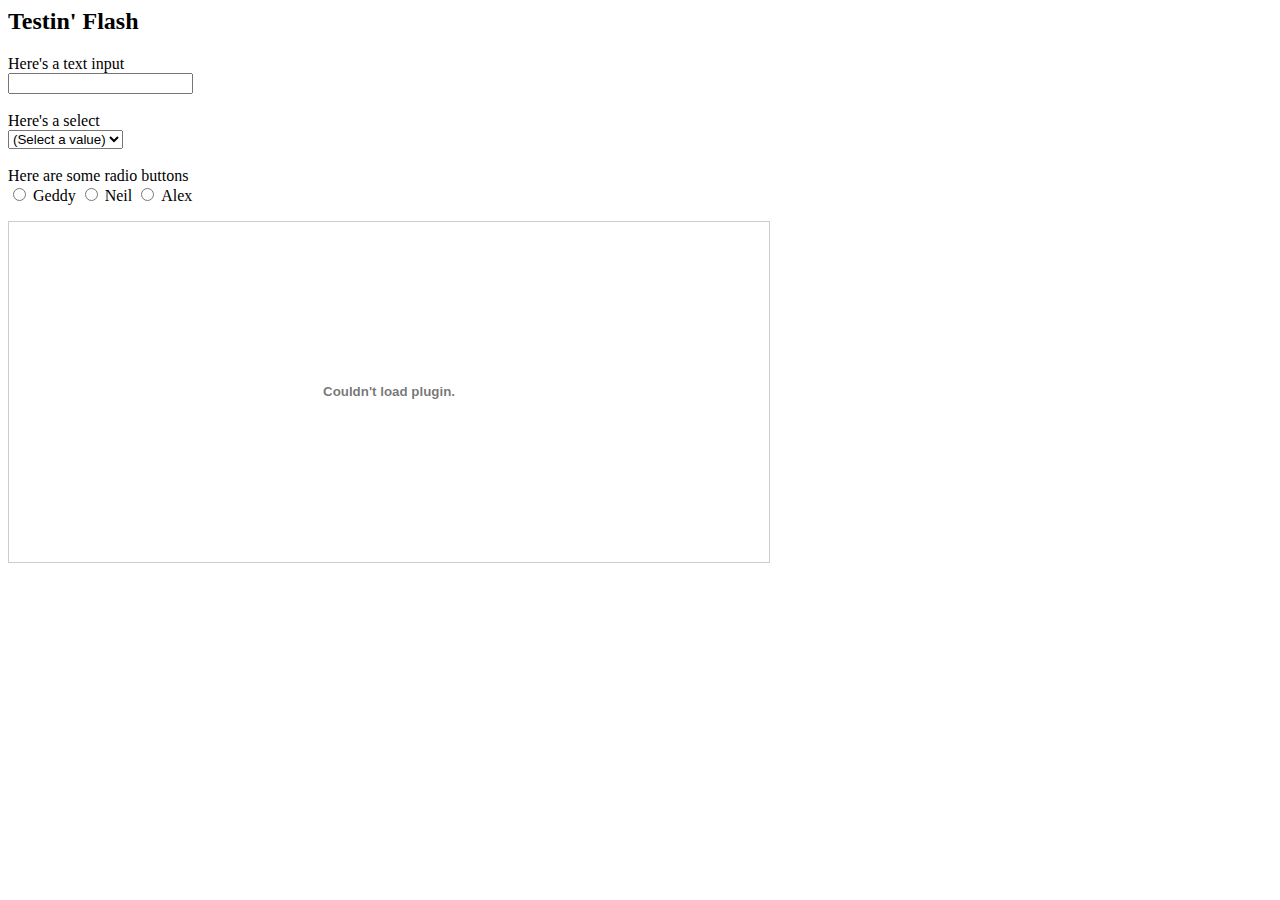
<file: tests/index.html>
<html>
  <head>
    <meta http-equiv="Content-Type" content="text/html;charset=utf-8"/>
    <meta http-equiv="pragma" content="no-cache">
    <title>
    </title>
    <script type="text/javascript">
      var testApp;
      function init() {
        var html = '';
        var swfName = 'TestApp.swf';
        if (document.all) {
          html = '<object type="application/x-shockwave-flash"' +
          '    width="100%" height="100%" id="testApp">' +
          '  <param name="movie" value="' + swfName + '">' +
          '  <param name="quality" value="high">' +
          '  <param name="bgcolor" value="#ffffff">' +
          '</object>';
        }
        else {
          html = '<embed id="testApp" height="100%" width="100%"' +
          '    name="testApp" src="' + swfName + '"' +
          '    type="application/x-shockwave-flash"/>';
        }
        document.getElementById('testAppContainer').innerHTML = html;
        testApp = document.getElementById('testApp')
      }
      function wmClick(p) {
        testApp.wm_click(p);
      }
      window.onload = init;
  </script>
  <style type="text/css">
    body {
      overflow: hidden;
    }
  </style>
  </head>
  <body>
    <div style="width: 280px;">
      <h2>Testin' Flash</h2>
      <form>
        <div>Here's a text input</div>
        <div><input type="text" id="htmlTextInput" name="htmlTextInput" value=""/></div>
        <div>&nbsp;</div>
        <div>Here's a select</div>
        <div>
          <select id="htmlSelect" name="htmlSelect">
            <option>(Select a value)</option>
            <option value="selectGeddy">Geddy Lee</option>
            <option value="selectNeil">Neil Peart</option>
            <option value="selectAlex">Alex Lifeson</option>
          </select>
        </div>
        <div>&nbsp;</div>
        <div>Here are some radio buttons</div>
        <div>
          <input type="radio" id="radioGeddy" value="radioGeddy"/>&nbsp;Geddy
          <input type="radio" id="radioNeil" value="radioNeil"/>&nbsp;Neil
          <input type="radio" id="radioAlex" value="radioAlex"/>&nbsp;Alex
        </div>
      </form>
    </div>
    <div id="testAppContainer" style="width: 760px;
        height: 340px; border: 1px solid #ccc;">
    </div>
  </body>
</html>
</file>
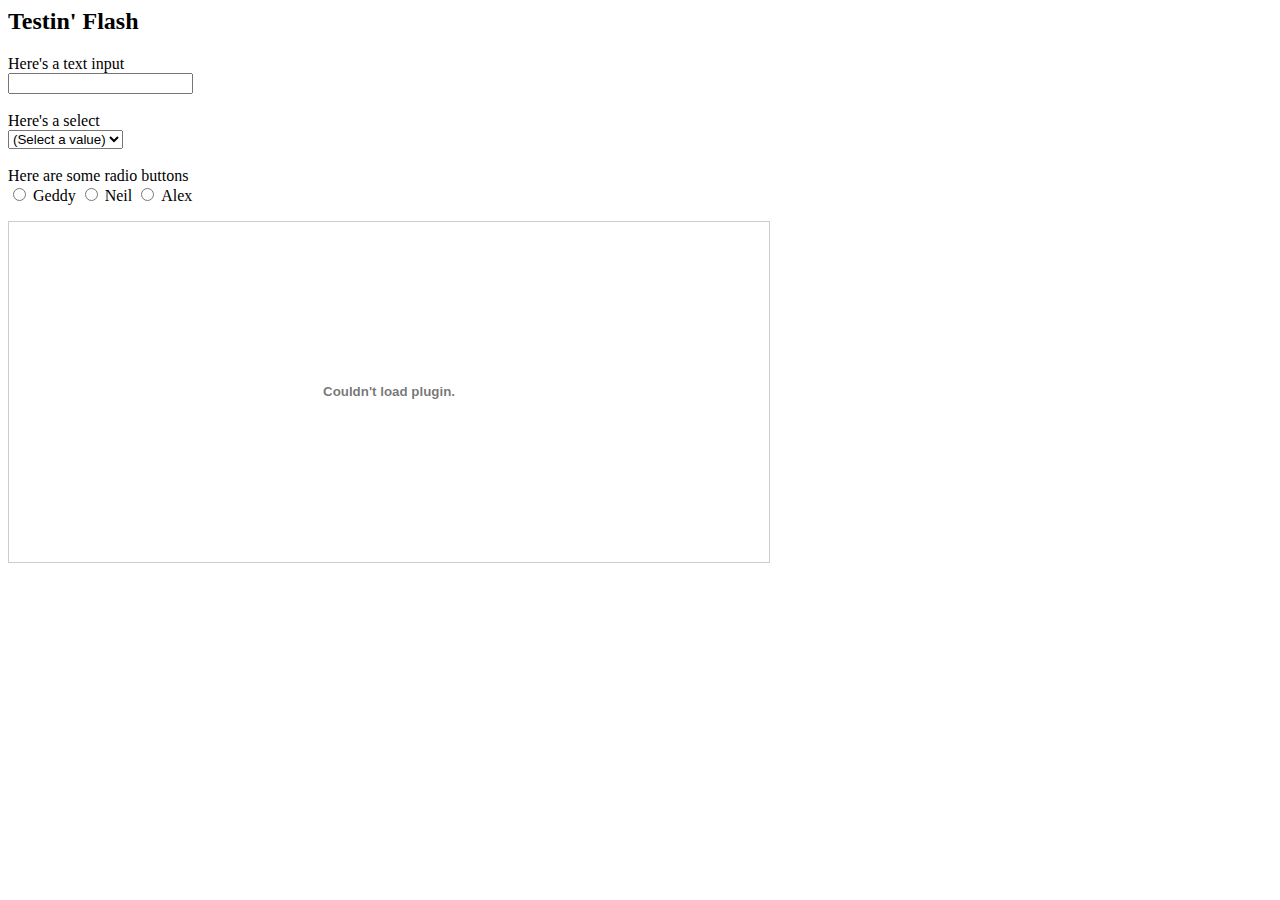
<file: tests/accordion.html>
<html>
  <head>
    <meta http-equiv="Content-Type" content="text/html;charset=utf-8"/>
    <meta http-equiv="pragma" content="no-cache">
    <title>
    </title>
    <script type="text/javascript">
      var testApp;
      function init() {
        var html = '';
        var swfName = 'TestAccordion.swf';
        if (document.all) {
          html = '<object type="application/x-shockwave-flash"' +
          '    width="100%" height="100%" id="testApp">' +
          '  <param name="movie" value="' + swfName + '">' +
          '  <param name="quality" value="high">' +
          '  <param name="bgcolor" value="#ffffff">' +
          '</object>';
        }
        else {
          html = '<embed id="testApp" height="100%" width="100%"' +
          '    name="testApp" src="' + swfName + '"' +
          '    type="application/x-shockwave-flash"/>';
        }
        document.getElementById('testAppContainer').innerHTML = html;
        testApp = document.getElementById('testApp')
      }
      /*function wmClick(p) {
        testApp.wm_click(p);
      }*/
      window.onload = init;
  </script>
  <style type="text/css">
    body {
      overflow: hidden;
    }
  </style>
  </head>
  <body>
    <div style="width: 280px;">
      <h2>Testin' Flash</h2>
      <form>
        <div>Here's a text input</div>
        <div><input type="text" id="htmlTextInput" name="htmlTextInput" value=""/></div>
        <div>&nbsp;</div>
        <div>Here's a select</div>
        <div>
          <select id="htmlSelect" name="htmlSelect">
            <option>(Select a value)</option>
            <option value="selectGeddy">Geddy Lee</option>
            <option value="selectNeil">Neil Peart</option>
            <option value="selectAlex">Alex Lifeson</option>
          </select>
        </div>
        <div>&nbsp;</div>
        <div>Here are some radio buttons</div>
        <div>
          <input type="radio" id="radioGeddy" value="radioGeddy"/>&nbsp;Geddy
          <input type="radio" id="radioNeil" value="radioNeil"/>&nbsp;Neil
          <input type="radio" id="radioAlex" value="radioAlex"/>&nbsp;Alex
        </div>
      </form>
    </div>
    <div id="testAppContainer" style="width: 760px;
        height: 340px; border: 1px solid #ccc;">
    </div>
  </body>
</html>
</file>
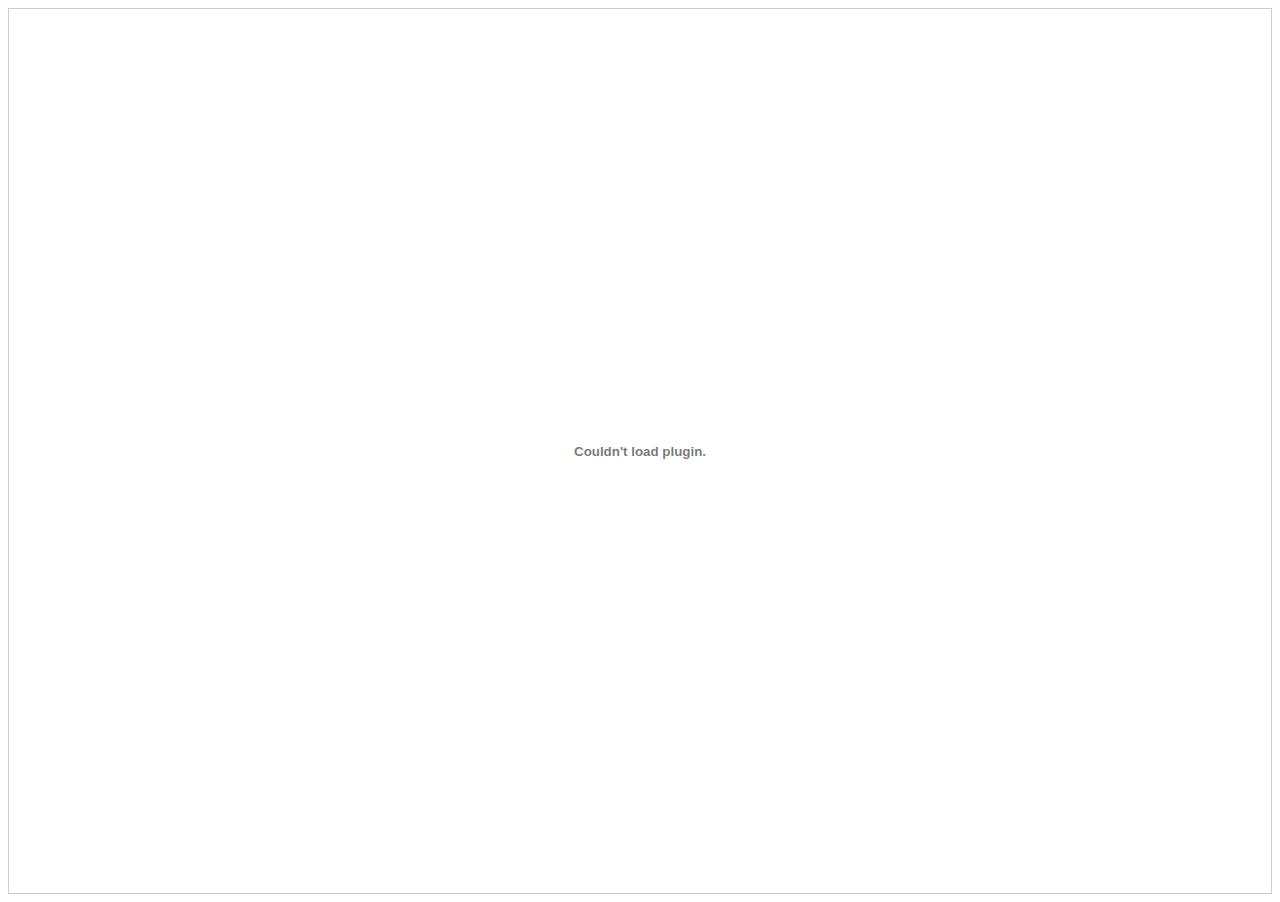
<file: tests/FlexPilotTest.html>
<html>
  <head>
    <meta http-equiv="Content-Type" content="text/html;charset=utf-8"/>
    <title>
    </title>
    <script type="text/javascript">
      var FlexPilotTest;
      function init() {
        var html = '';
        var swfName = 'FlexPilotTest.swf';
        if (document.all) {
          html = '<object type="application/x-shockwave-flash"' +
          '    width="100%" height="100%" id="FlexPilotTest">' +
          '  <param name="movie" value="' + swfName + '">' +
          '  <param name="quality" value="high">' +
          '  <param name="bgcolor" value="#ffffff">' +
          '</object>';
		  
		  
        }
        else {
          html = '<embed id="FlexPilotTest" height="100%" width="100%"' +
          '    name="FlexPilotTest" src="' + swfName + '"' +
          '    type="application/x-shockwave-flash"/>';
		  
        }
        document.getElementById('FlexPilotTestContainer').innerHTML = html;
        FlexPilotTest = document.getElementById('FlexPilotTest')
      }
      function wmClick(p) {
        FlexPilotTest.wm_click(p);
      }
      window.onload = init;
  </script>
  <style type="text/css">
    body {
      overflow: hidden;
    }
  </style>
  </head>
  <body>
    <div id="FlexPilotTestContainer" width="100%" height="100%" style=" border: 1px solid #ccc;">
    </div>
  </body>
</html>
</file>
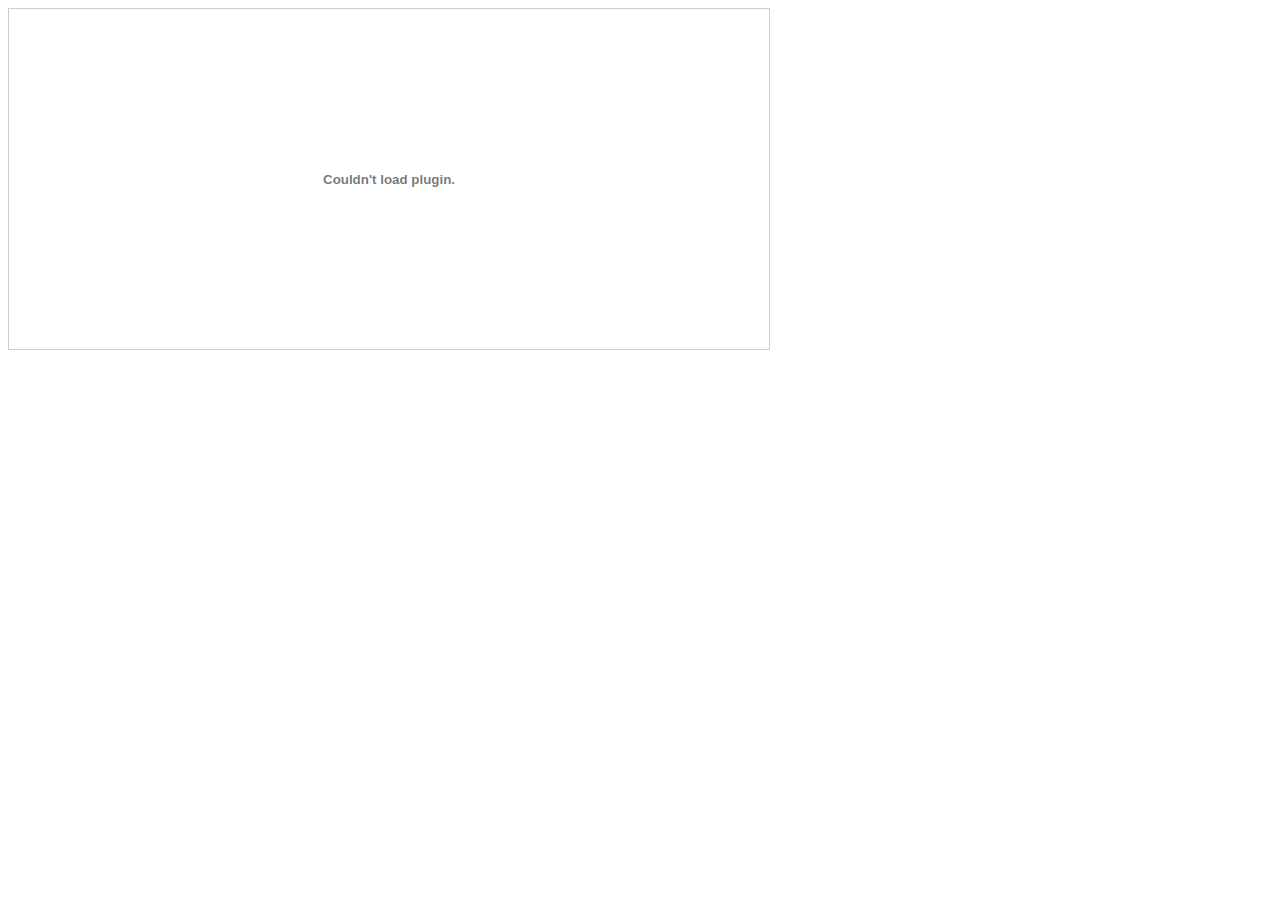
<file: tests/TestAccordion.html>
<html>
  <head>
    <meta http-equiv="Content-Type" content="text/html;charset=utf-8"/>
    <meta http-equiv="pragma" content="no-cache">
    <title>
    </title>
    <script type="text/javascript">
      var testApp;
      function init() {
        var html = '';
        var swfName = 'TestAccordion.swf';
        if (document.all) {
          html = '<object type="application/x-shockwave-flash"' +
          '    width="100%" height="100%" id="testApp">' +
          '  <param name="movie" value="' + swfName + '">' +
          '  <param name="quality" value="high">' +
          '  <param name="bgcolor" value="#ffffff">' +
          '</object>';
        }
        else {
          html = '<embed id="testApp" height="100%" width="100%"' +
          '    name="testApp" src="' + swfName + '"' +
          '    type="application/x-shockwave-flash"/>';
        }
        document.getElementById('testAppContainer').innerHTML = html;
        testApp = document.getElementById('testApp')
      }
      /*function wmClick(p) {
        testApp.wm_click(p);
      }*/
      window.onload = init;
  </script>
  <style type="text/css">
    body {
      overflow: hidden;
    }
  </style>
  </head>
  <body>
    <div id="testAppContainer" style="width: 760px;
        height: 340px; border: 1px solid #ccc;">
    </div>
  </body>
</html>
</file>
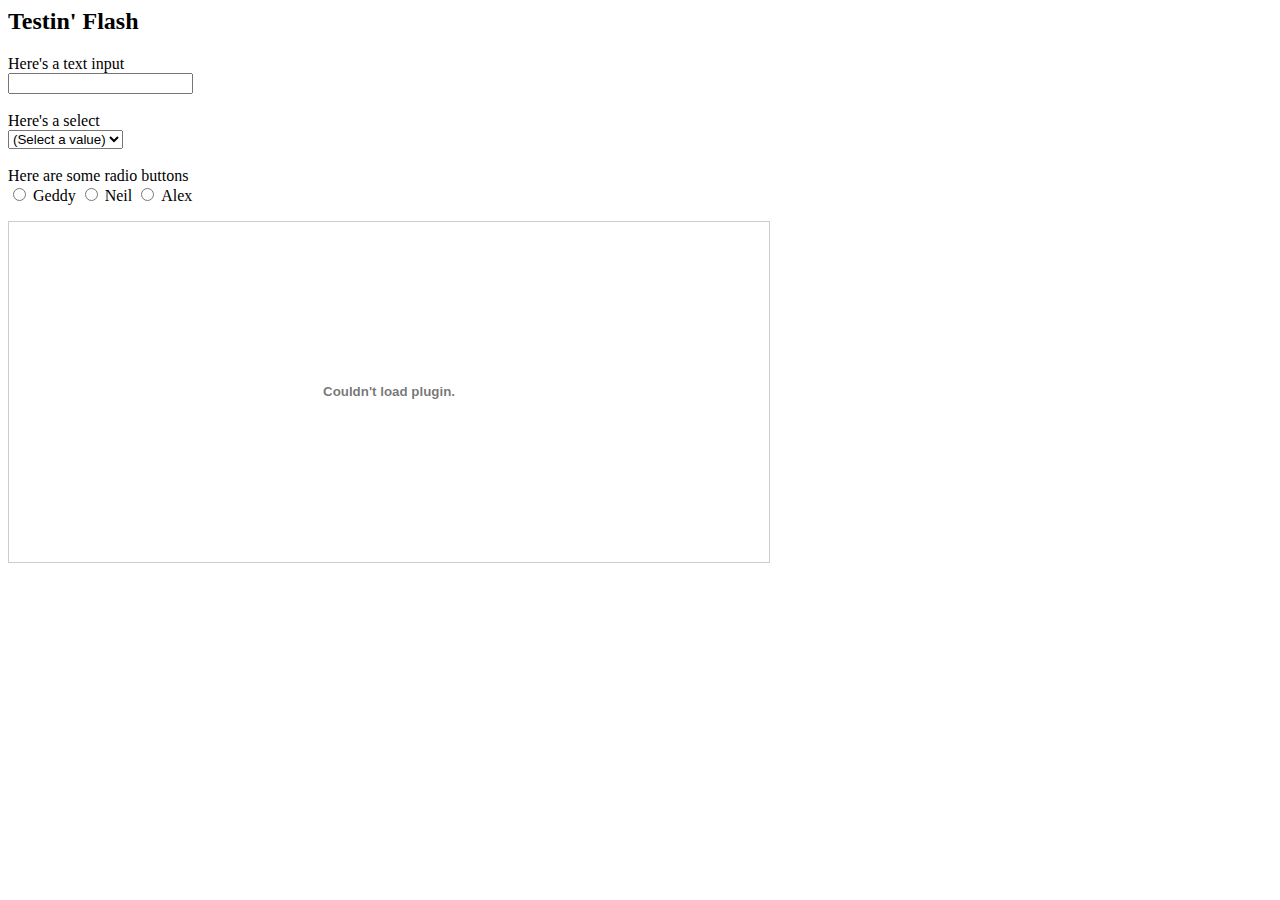
<file: tests/TestBasic.html>
<html>
  <head>
    <meta http-equiv="Content-Type" content="text/html;charset=utf-8"/>
    <meta http-equiv="pragma" content="no-cache">
    <title>
    </title>
    <script type="text/javascript">
      var testApp;
      function init() {
        var html = '';
        var swfName = 'TestBasic.swf';
        if (document.all) {
          html = '<object type="application/x-shockwave-flash"' +
          '    width="100%" height="100%" id="testApp">' +
          '  <param name="movie" value="' + swfName + '">' +
          '  <param name="quality" value="high">' +
          '  <param name="bgcolor" value="#ffffff">' +
          '</object>';
        }
        else {
          html = '<embed id="testApp" height="100%" width="100%"' +
          '    name="testApp" src="' + swfName + '"' +
          '    type="application/x-shockwave-flash"/>';
        }
        document.getElementById('testAppContainer').innerHTML = html;
        testApp = document.getElementById('testApp')
      }
      function wmClick(p) {
        testApp.wm_click(p);
      }
      window.onload = init;
  </script>
  <style type="text/css">
    body {
      overflow: hidden;
    }
  </style>
  </head>
  <body>
    <div style="width: 280px;">
      <h2>Testin' Flash</h2>
      <form>
        <div>Here's a text input</div>
        <div><input type="text" id="htmlTextInput" name="htmlTextInput" value=""/></div>
        <div>&nbsp;</div>
        <div>Here's a select</div>
        <div>
          <select id="htmlSelect" name="htmlSelect">
            <option>(Select a value)</option>
            <option value="selectGeddy">Geddy Lee</option>
            <option value="selectNeil">Neil Peart</option>
            <option value="selectAlex">Alex Lifeson</option>
          </select>
        </div>
        <div>&nbsp;</div>
        <div>Here are some radio buttons</div>
        <div>
          <input type="radio" id="radioGeddy" value="radioGeddy"/>&nbsp;Geddy
          <input type="radio" id="radioNeil" value="radioNeil"/>&nbsp;Neil
          <input type="radio" id="radioAlex" value="radioAlex"/>&nbsp;Alex
        </div>
      </form>
    </div>
    <div id="testAppContainer" style="width: 760px;
        height: 340px; border: 1px solid #ccc;">
    </div>
  </body>
</html>
</file>
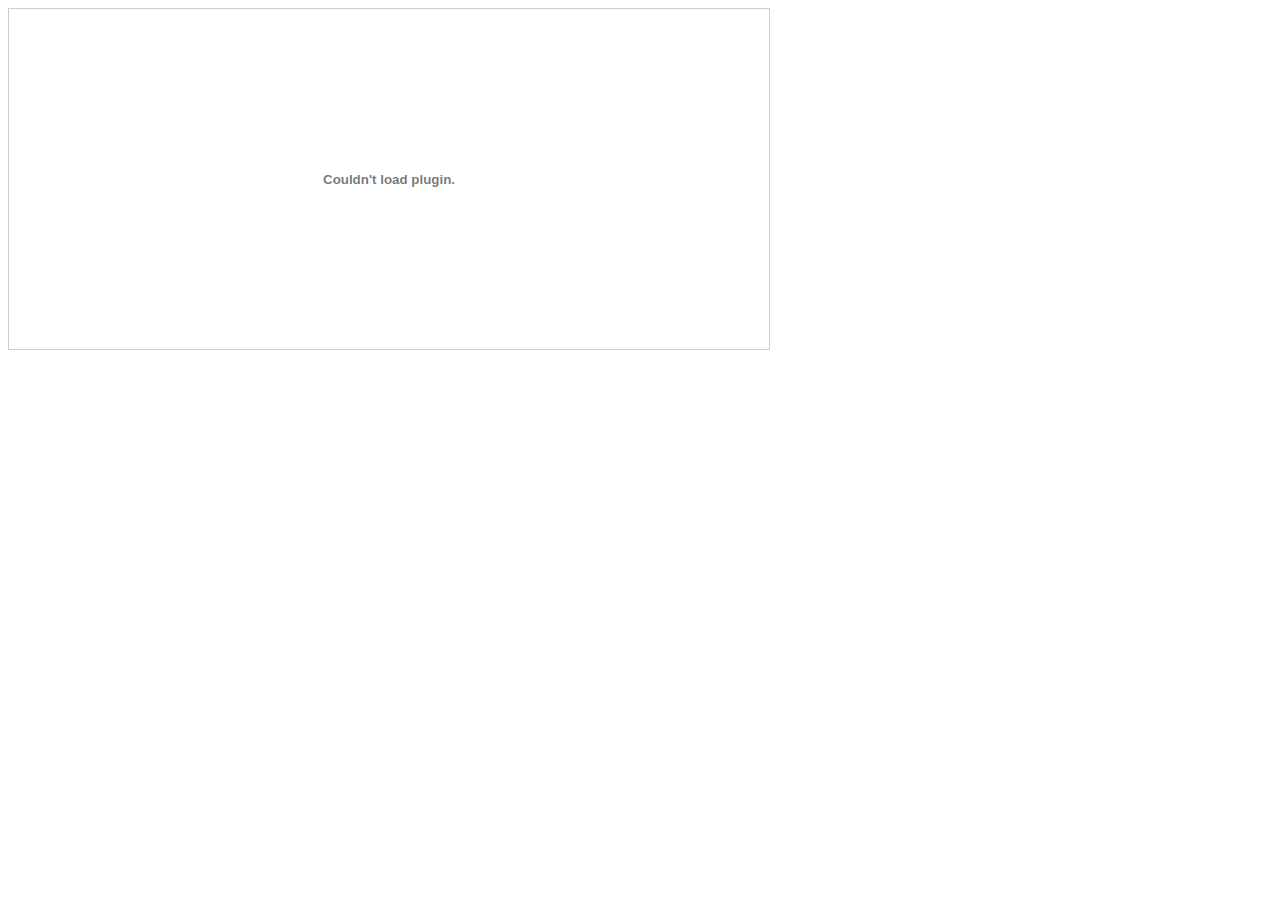
<file: tests/TestCalendar.html>
<html>
  <head>
    <meta http-equiv="Content-Type" content="text/html;charset=utf-8"/>
    <meta http-equiv="pragma" content="no-cache">
    <title>
    </title>
    <script type="text/javascript">
      var testApp;
      function init() {
        var html = '';
        var swfName = 'TestCalendar.swf';
        if (document.all) {
          html = '<object type="application/x-shockwave-flash"' +
          '    width="100%" height="100%" id="testApp">' +
          '  <param name="movie" value="' + swfName + '">' +
          '  <param name="quality" value="high">' +
          '  <param name="bgcolor" value="#ffffff">' +
          '</object>';
        }
        else {
          html = '<embed id="testApp" height="100%" width="100%"' +
          '    name="testApp" src="' + swfName + '"' +
          '    type="application/x-shockwave-flash"/>';
        }
        document.getElementById('testAppContainer').innerHTML = html;
        testApp = document.getElementById('testApp')
      }
      /*function wmClick(p) {
        testApp.wm_click(p);
      }*/
      window.onload = init;
  </script>
  <style type="text/css">
    body {
      overflow: hidden;
    }
  </style>
  </head>
  <body>
    <div id="testAppContainer" style="width: 760px;
        height: 340px; border: 1px solid #ccc;">
    </div>
  </body>
</html>
</file>
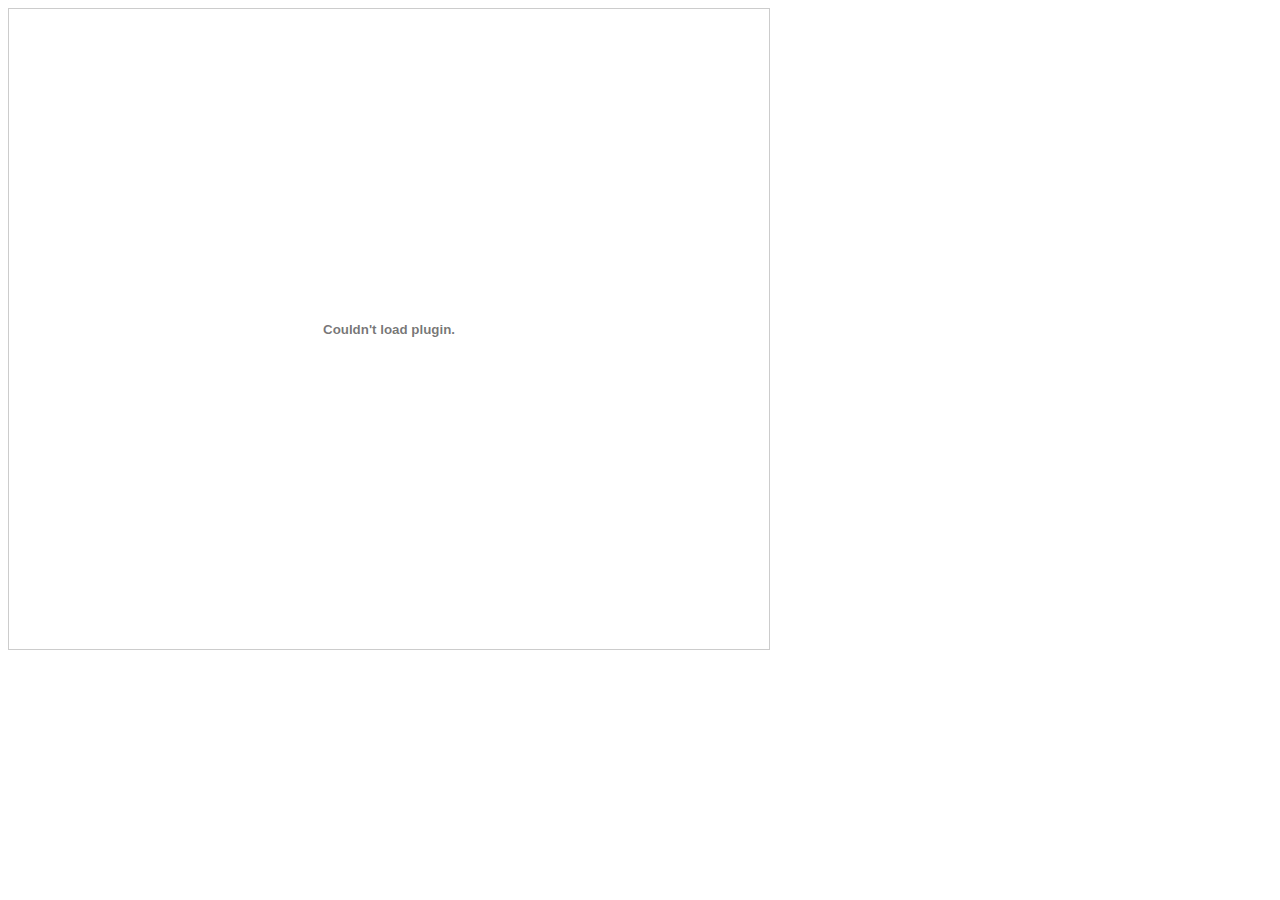
<file: tests/TestControlBar.html>
<html>
  <head>
    <meta http-equiv="Content-Type" content="text/html;charset=utf-8"/>
    <meta http-equiv="pragma" content="no-cache">
    <title>
    </title>
    <script type="text/javascript">
      var testApp;
      function init() {
        var html = '';
        var swfName = 'TestControlBar.swf';
        if (document.all) {
          html = '<object type="application/x-shockwave-flash"' +
          '    width="100%" height="100%" id="testApp">' +
          '  <param name="movie" value="' + swfName + '">' +
          '  <param name="quality" value="high">' +
          '  <param name="bgcolor" value="#ffffff">' +
          '</object>';
        }
        else {
          html = '<embed id="testApp" height="100%" width="100%"' +
          '    name="testApp" src="' + swfName + '"' +
          '    type="application/x-shockwave-flash"/>';
        }
        document.getElementById('testAppContainer').innerHTML = html;
        testApp = document.getElementById('testApp')
      }
      /*function wmClick(p) {
        testApp.wm_click(p);
      }*/
      window.onload = init;
  </script>
  <style type="text/css">
    body {
      overflow: hidden;
    }
  </style>
  </head>
  <body>
    <div id="testAppContainer" style="width: 760px;
        height: 640px; border: 1px solid #ccc;">
    </div>
  </body>
</html>
</file>
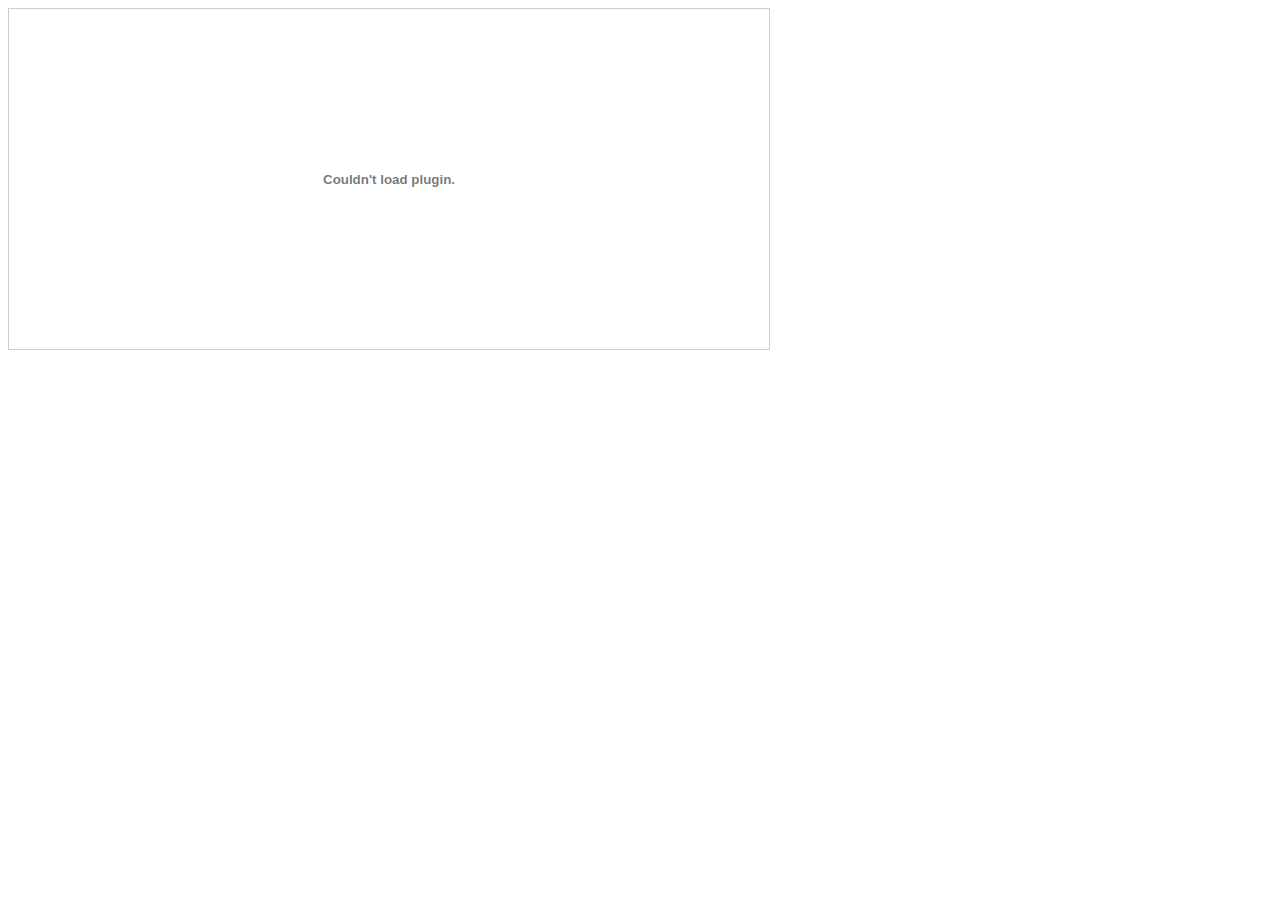
<file: tests/TestRaw.html>
<html>
  <head>
    <meta http-equiv="Content-Type" content="text/html;charset=utf-8"/>
    <meta http-equiv="pragma" content="no-cache">
    <title>
    </title>
    <script type="text/javascript">
      var testApp;
      function init() {
        var html = '';
        var swfName = 'TestRaw.swf';
        if (document.all) {
          html = '<object type="application/x-shockwave-flash"' +
          '    width="100%" height="100%" id="testApp">' +
          '  <param name="movie" value="' + swfName + '">' +
          '  <param name="quality" value="high">' +
          '  <param name="bgcolor" value="#ffffff">' +
          '</object>';
        }
        else {
          html = '<embed id="testApp" height="100%" width="100%"' +
          '    name="testApp" src="' + swfName + '"' +
          '    type="application/x-shockwave-flash"/>';
        }
        document.getElementById('testAppContainer').innerHTML = html;
        testApp = document.getElementById('testApp')
      }
      /*function wmClick(p) {
        testApp.wm_click(p);
      }*/
      window.onload = init;
  </script>
  <style type="text/css">
    body {
      overflow: hidden;
    }
  </style>
  </head>
  <body>
    <div id="testAppContainer" style="width: 760px;
        height: 340px; border: 1px solid #ccc;">
    </div>
  </body>
</html>
</file>
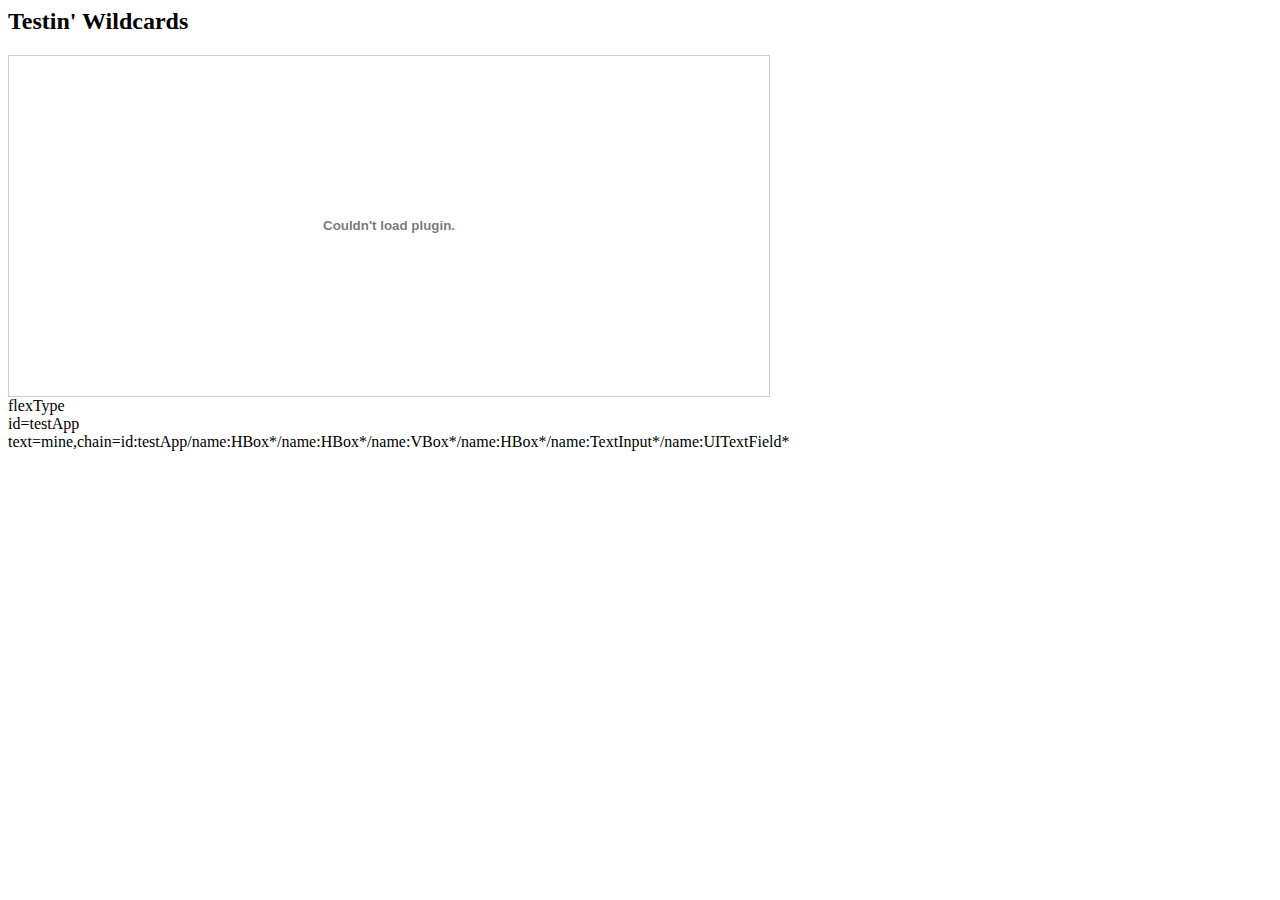
<file: tests/TestWildcards.html>
<html>
  <head>
    <meta http-equiv="Content-Type" content="text/html;charset=utf-8"/>
    <meta http-equiv="pragma" content="no-cache">
    <title>
    </title>
    <script type="text/javascript">
      var testApp;
      function init() {
        var html = '';
        var swfName = 'TestWildcards.swf';
        if (document.all) {
          html = '<object type="application/x-shockwave-flash"' +
          '    width="100%" height="100%" id="testApp">' +
          '  <param name="movie" value="' + swfName + '">' +
          '  <param name="quality" value="high">' +
          '  <param name="bgcolor" value="#ffffff">' +
          '</object>';
        }
        else {
          html = '<embed id="testApp" height="100%" width="100%"' +
          '    name="testApp" src="' + swfName + '"' +
          '    type="application/x-shockwave-flash"/>';
        }
        document.getElementById('testAppContainer').innerHTML = html;
        testApp = document.getElementById('testApp')
      }
      function wmClick(p) {
        testApp.wm_click(p);
      }
      window.onload = init;
  </script>
  <style type="text/css">
    body {
      overflow: hidden;
    }
  </style>
  </head>
  <body>
    <div style="width: 280px;">
      <h2>Testin' Wildcards</h2>
    </div>
    <div id="testAppContainer" style="width: 760px;
        height: 340px; border: 1px solid #ccc;">
    </div>
	<div>
		<div>flexType</div>
		<div>id=testApp</div>
		<div>text=mine,chain=id:testApp/name:HBox*/name:HBox*/name:VBox*/name:HBox*/name:TextInput*/name:UITextField*</div>
	</div>
  </body>
</html>
</file>
